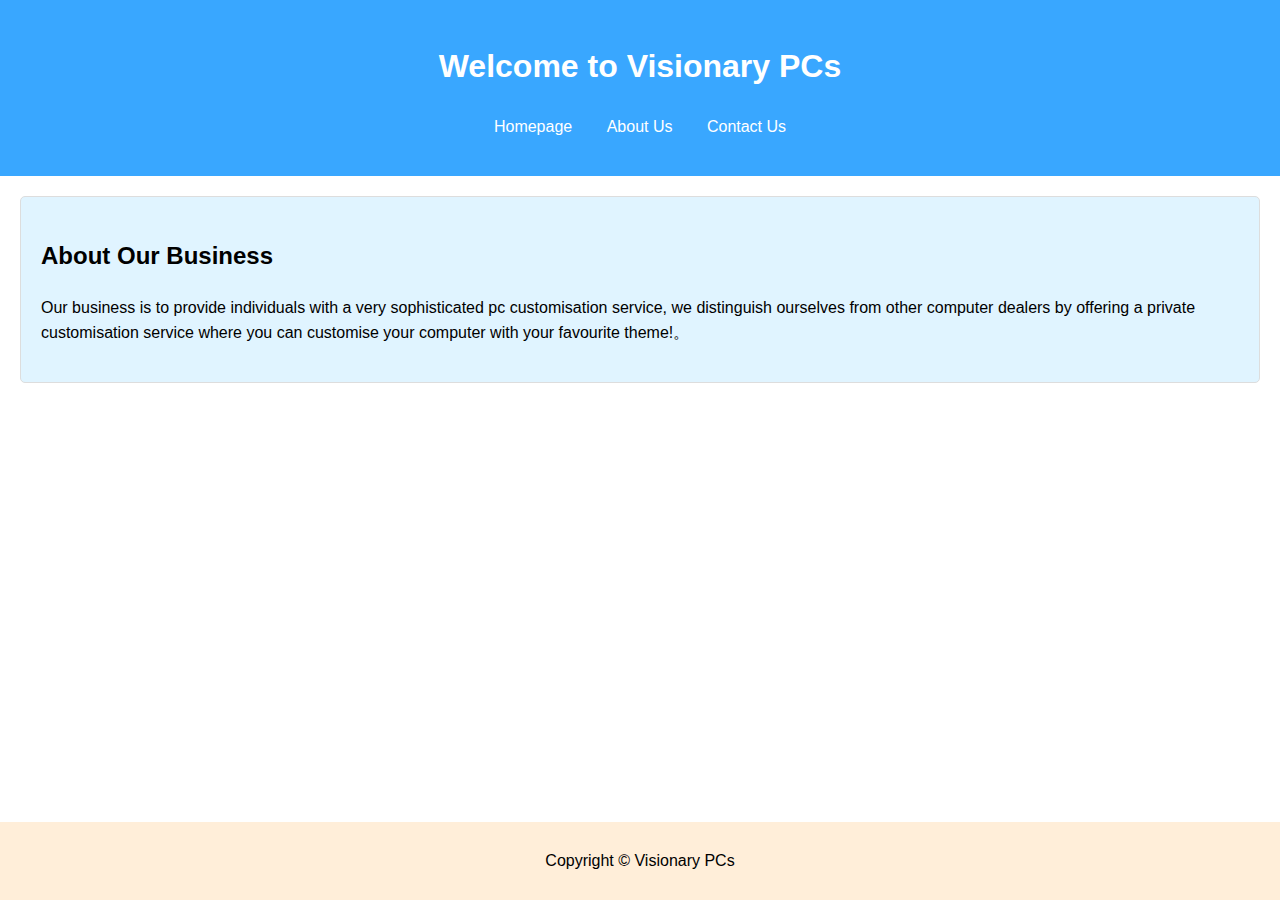
<file: index.html>
<!DOCTYPE html>
<html>
<head>
    <title>Visionary PCs</title>
    <link rel="stylesheet" type="text/css" href="style.css">
</head>
<body>
    <header>
        <h1>Welcome to Visionary PCs</h1>
        <nav>
            <ul>
                <li><a href="index.html">Homepage</a></li>
                <li><a href="about.html">About Us</a></li>
                <li><a href="contact.html">Contact Us</a></li>
            </ul>
        </nav>
    </header>
    <section>
        <h2>About Our Business</h2>
        <p>Our business is to provide individuals with a very sophisticated pc customisation service, we distinguish ourselves from other computer dealers by offering a private customisation service where you can customise your computer with your favourite theme!。</p>
    </section>
    <footer>
        <p>Copyright © Visionary PCs</p>
    </footer>
</body>
</html>
</file>
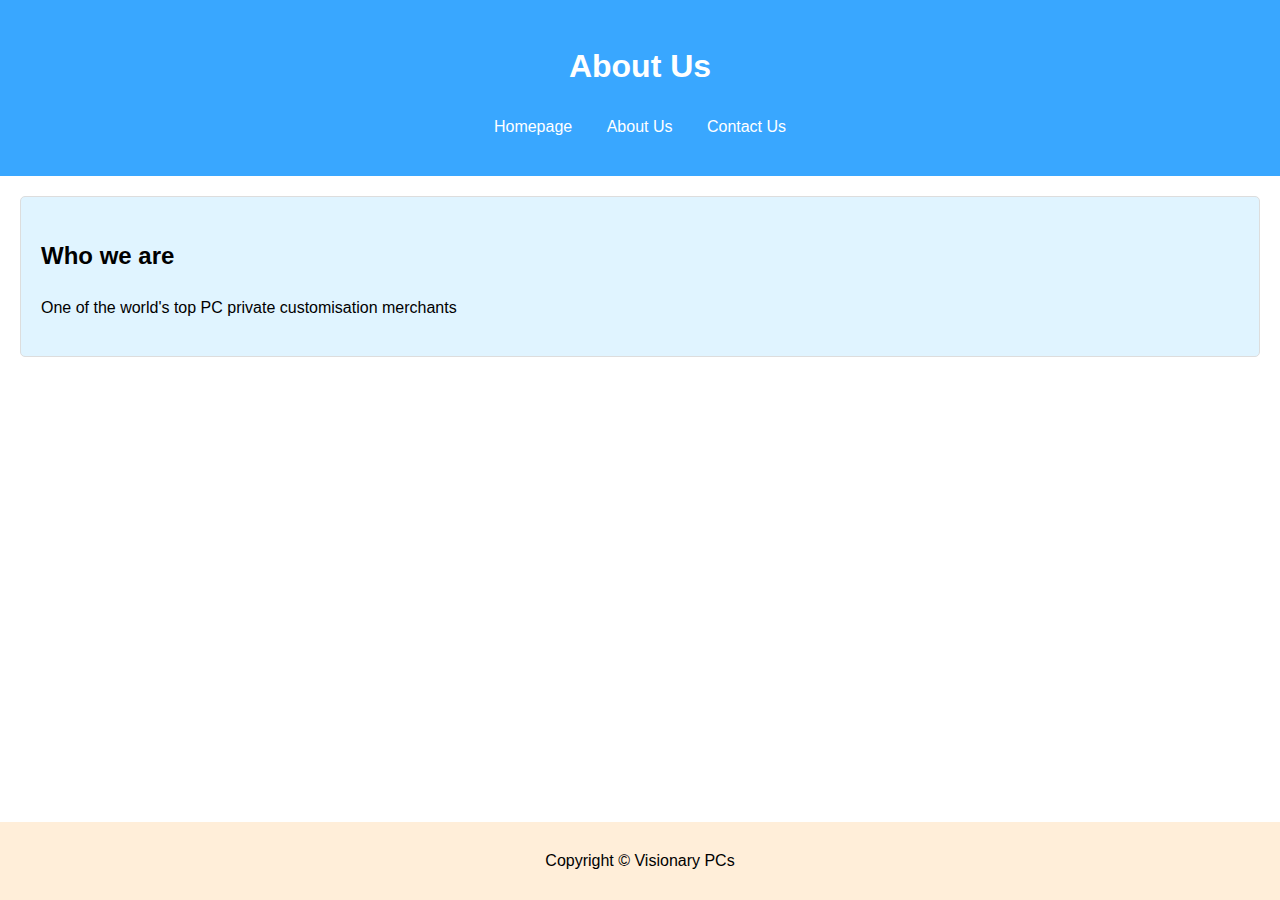
<file: about.html>
<!DOCTYPE html>
<html>
<head>
    <title>About Us - Visionary PCs</title>
    <link rel="stylesheet" type="text/css" href="style.css">
</head>
<body>
    <header>
        <h1>About Us</h1>
        <nav>
            <ul>
                <li><a href="index.html">Homepage</a></li>
                <li><a href="about.html">About Us</a></li>
                <li><a href="contact.html">Contact Us</a></li>
            </ul>
        </nav>
    </header>
    <section>
        <h2>Who we are</h2>
        <p>One of the world's top PC private customisation merchants</p>
    </section>
    <footer>
        <p>Copyright © Visionary PCs</p>
    </footer>
</body>
</html>
</file>
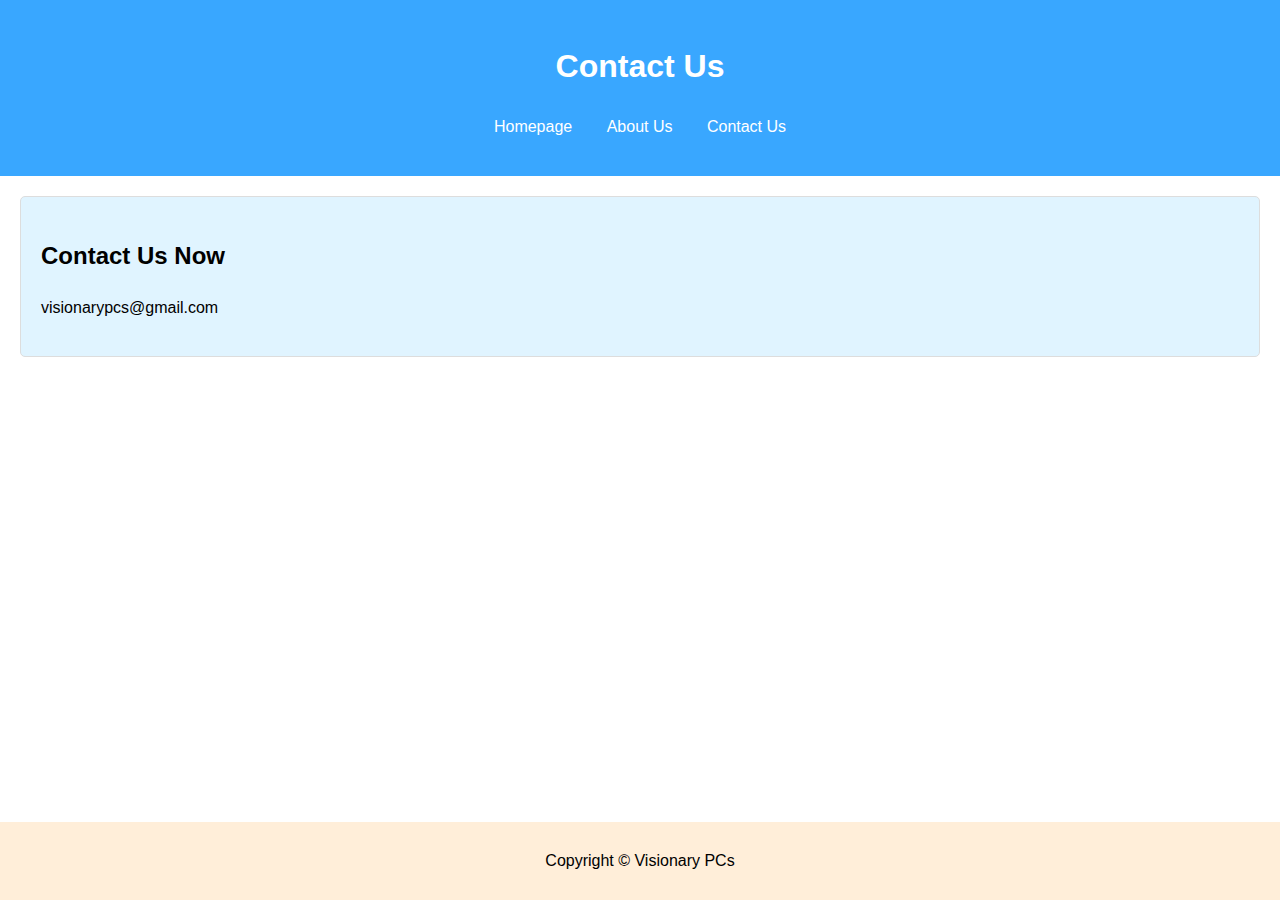
<file: contact.html>
<!DOCTYPE html>
<html>
<head>
    <title>Contact Us - Visionary PCs</title>
    <link rel="stylesheet" type="text/css" href="style.css">
</head>
<body>
    <header>
        <h1>Contact Us</h1>
        <nav>
            <ul>
                <li><a href="index.html">Homepage</a></li>
                <li><a href="about.html">About Us</a></li>
                <li><a href="contact.html">Contact Us</a></li>
            </ul>
        </nav>
    </header>
    <section>
        <h2>Contact Us Now</h2>
        <p>visionarypcs@gmail.com</p>
    </section>
    <footer>
        <p>Copyright © Visionary PCs</p>
    </footer>
</body>
</html>
</file>
<file: style.css>
body {
    font-family: 'Helvetica Neue', Arial, sans-serif;
    color: #000;
    line-height: 1.6;
    margin: 0;
    padding: 0;
}

header {
    background-color: #39A7FF;
    color: #fff; 
    padding: 20px 0;
    text-align: center;
}

nav ul {
    list-style-type: none;
    padding: 0;
}

nav ul li {
    display: inline;
    margin: 0 15px;
}

nav a {
    color: #fff; /* 白色链接文字 */
    text-decoration: none;
}

section {
    margin: 20px;
    padding: 20px;
    background-color: #E0F4FF; 
    border: 1px solid #ddd;
    border-radius: 5px; 
}


.section-alternate {
    background-color: #87C4FF; 
}

footer {
    background-color: #FFEED9; 
    color: #000; 
    text-align: center;
    padding: 10px 0;
    position: fixed;
    bottom: 0;
    width: 100%;
}
</file>
